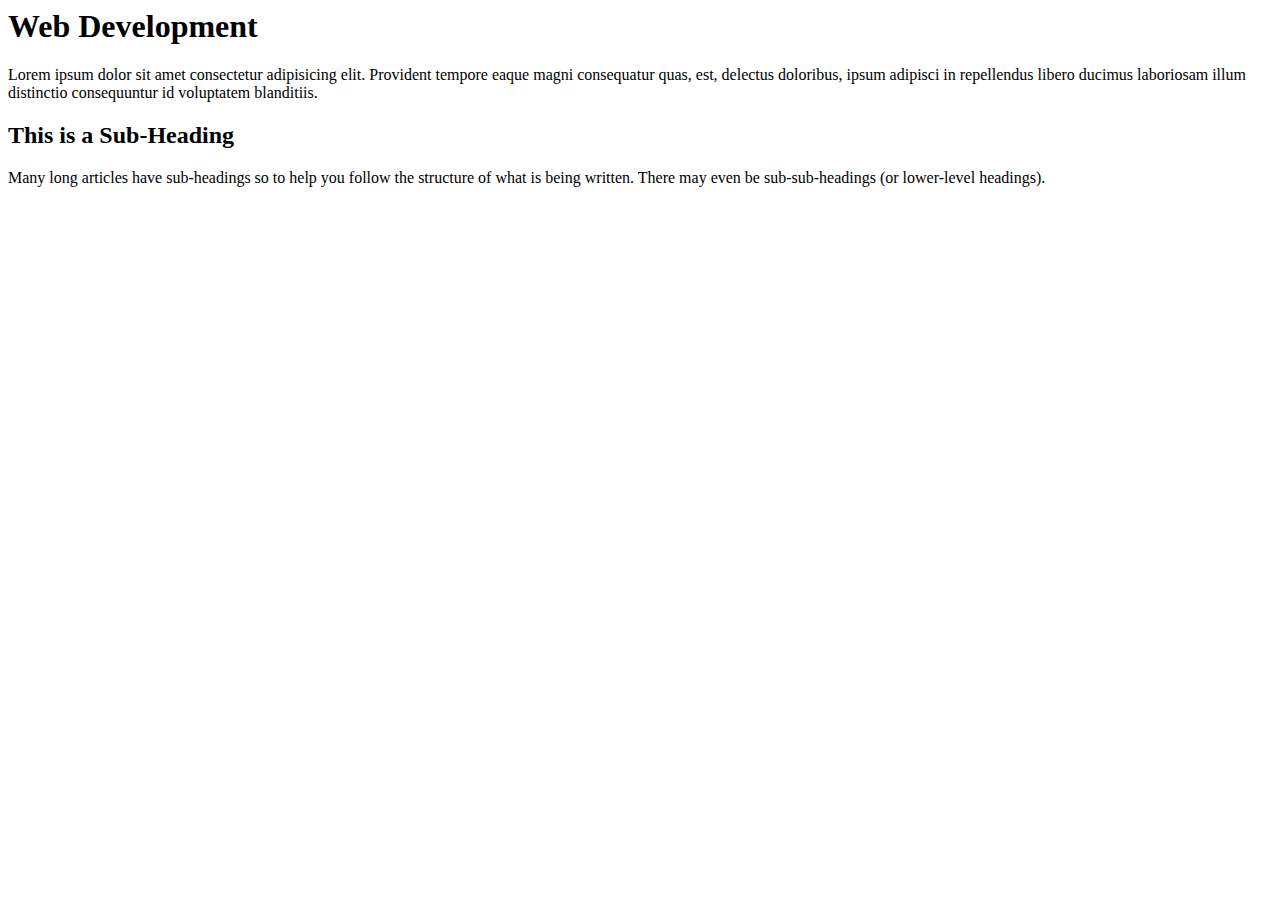
<file: html/class00/index.html>
<html lang="en">
<body>
    <h1>Web Development</h1>

    <p>Lorem ipsum dolor sit amet consectetur adipisicing elit. Provident tempore eaque magni consequatur quas, est, delectus doloribus, ipsum adipisci in repellendus libero ducimus laboriosam illum distinctio consequuntur id voluptatem blanditiis.</p>

    <h2>This is a Sub-Heading</h2>

    <p>Many long articles have sub-headings so to help 
        you follow the structure of what is being written. 
        There may even be sub-sub-headings (or lower-level 
        headings).</p>

</body>
</html>
</file>
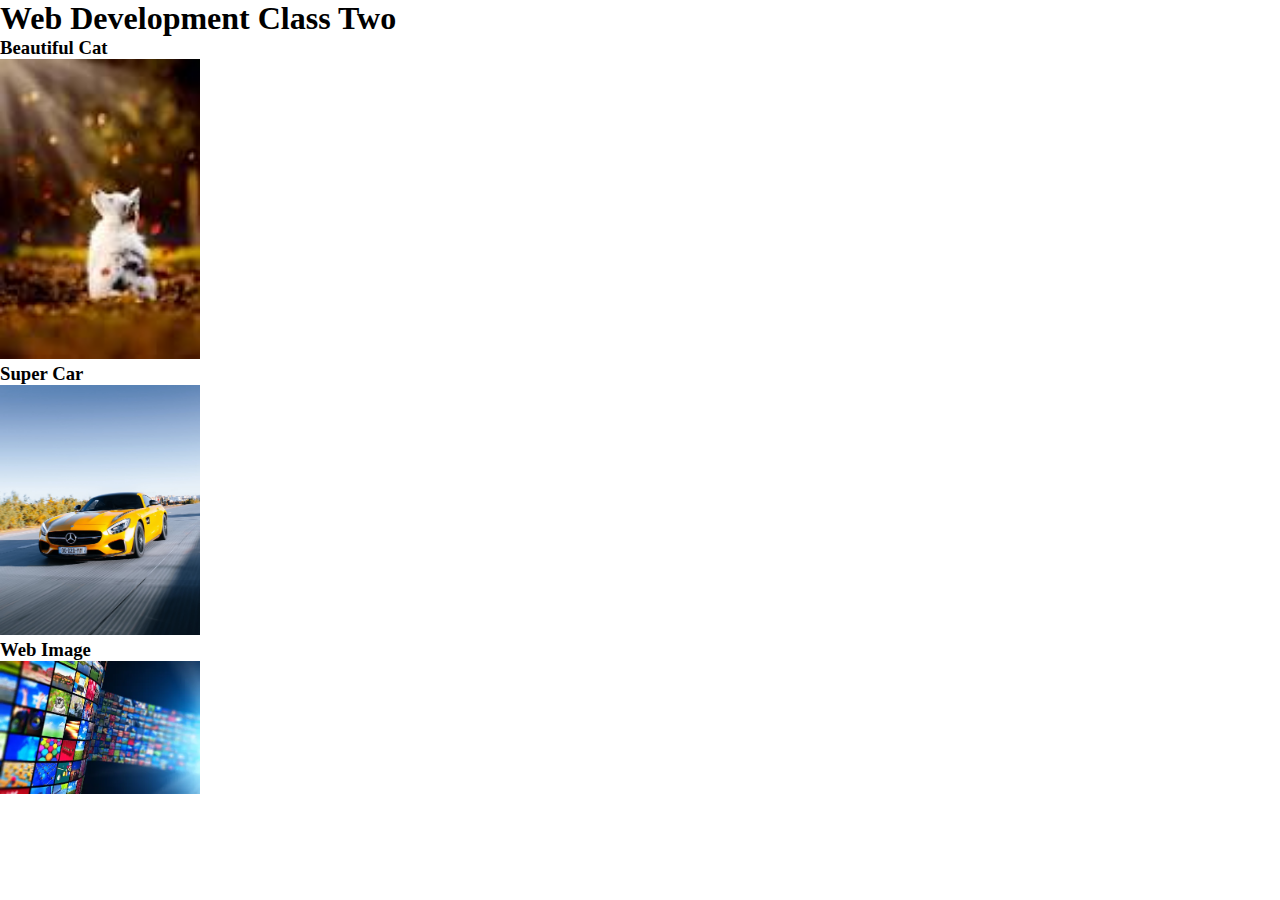
<file: html/class01/image.html>
<!DOCTYPE html>
<html lang="en">
  <head>
    <meta charset="UTF-8" />
    <meta name="viewport" content="width=device-width, initial-scale=1.0" />
    <title>Images</title>
    
<style>
     *{
       margin: 0;
       padding: 0;
       box-sizing: border-box;
     }
   </style>


  </head>
  <body>

    <h1>Web Development Class Two</h1>

    <h3>Beautiful Cat</h3>
    <img src="image/cat.jpg" alt="cat-image" width="200" height="auto">

    <h3>Super Car</h3>
    <img src="image/car.jpg" alt="car-image" width="200" height="auto">

    <h3>Web Image</h3>
    <img src="image/web.webp" alt="Web-image" width="200" height="auto">

  </body>
</html>
</file>
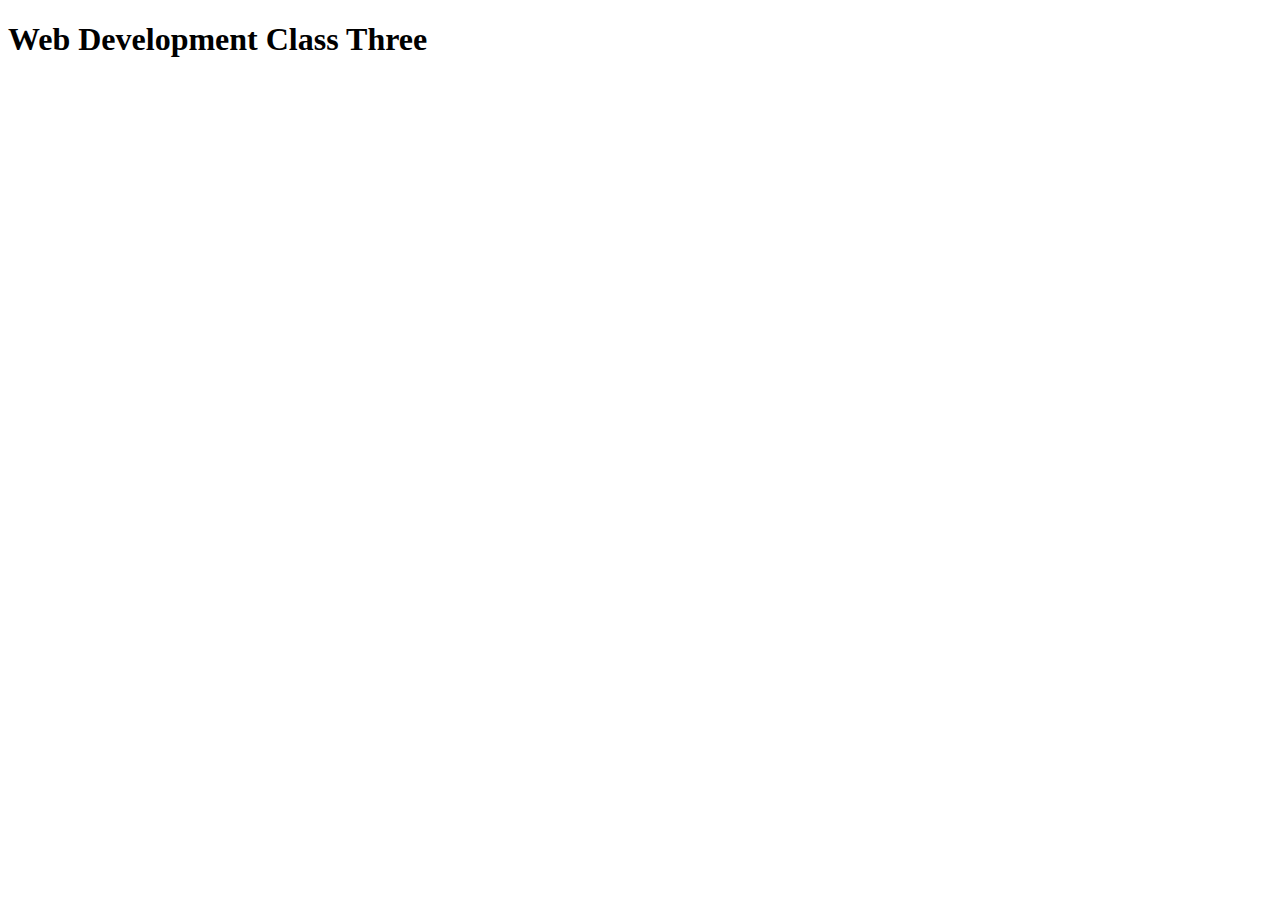
<file: html/class01/test.html>
<!DOCTYPE html>
<html lang="en">
  <head>
    <meta charset="UTF-8" />
    <meta name="viewport" content="width=device-width, initial-scale=1.0" />
    <title>2nd Class</title>

  </head>
  <body>

    <h1>Web Development Class Three</h1>

    
  </body>
</html>
</file>
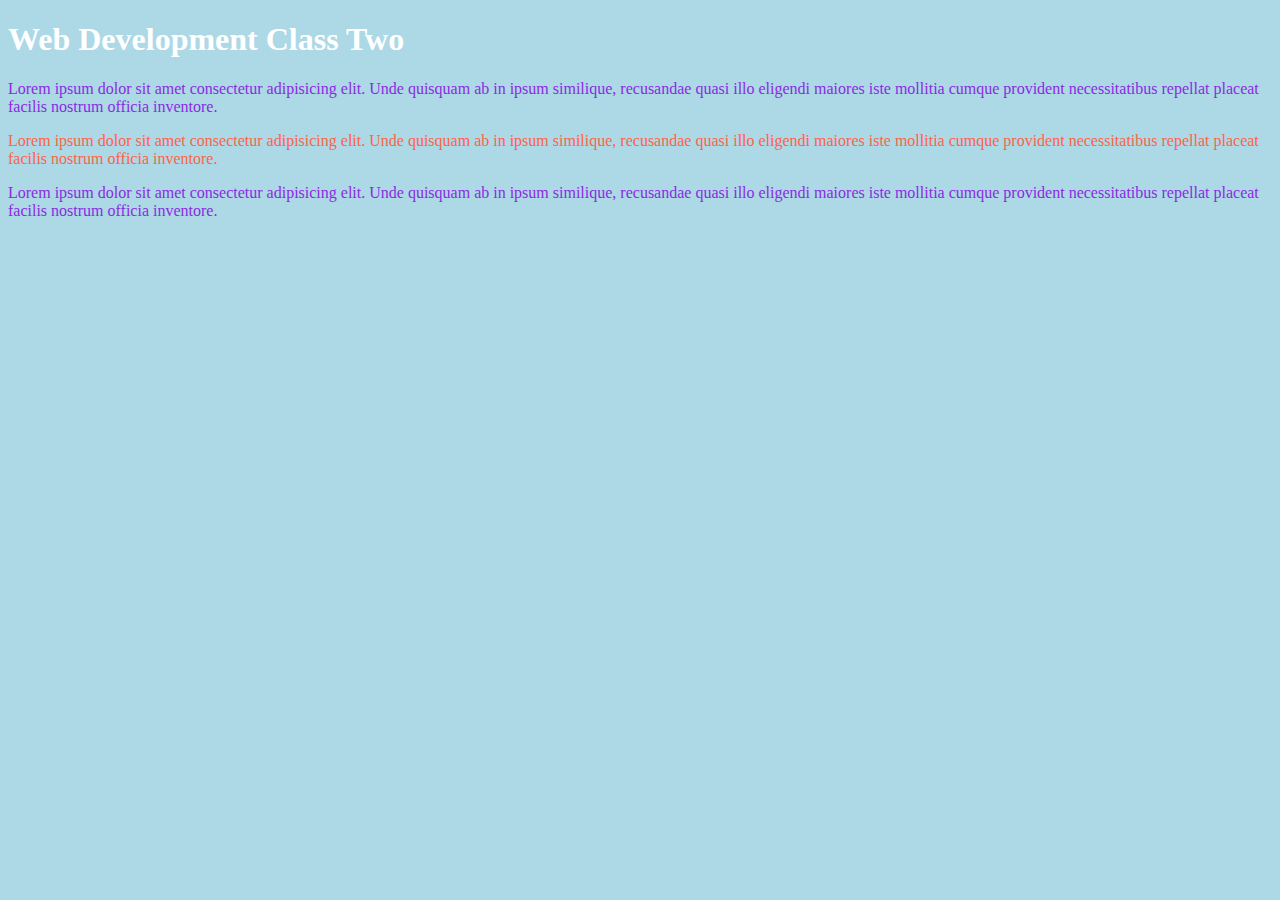
<file: html/class02/3rd.html>
<!DOCTYPE html>
<html lang="en">
  <head>
    <meta charset="UTF-8" />
    <meta name="viewport" content="width=device-width, initial-scale=1.0" />
    <title>3rd Class</title>
    <link rel="shortcut icon" href="./image/car.jpg" type="image/x-icon">

    <link rel="stylesheet" href="style.css">
    
  </head>
  <body>

    <h1>Web Development Class Two</h1>
    <p>Lorem ipsum dolor sit amet consectetur adipisicing elit. Unde quisquam ab in ipsum similique, recusandae quasi illo eligendi maiores iste mollitia cumque provident necessitatibus repellat placeat facilis nostrum officia inventore.</p>

    <p id="para">Lorem ipsum dolor sit amet consectetur adipisicing elit. Unde quisquam ab in ipsum similique, recusandae quasi illo eligendi maiores iste mollitia cumque provident necessitatibus repellat placeat facilis nostrum officia inventore.</p>

    <p>Lorem ipsum dolor sit amet consectetur adipisicing elit. Unde quisquam ab in ipsum similique, recusandae quasi illo eligendi maiores iste mollitia cumque provident necessitatibus repellat placeat facilis nostrum officia inventore.</p>
    

  </body>
</html>
</file>
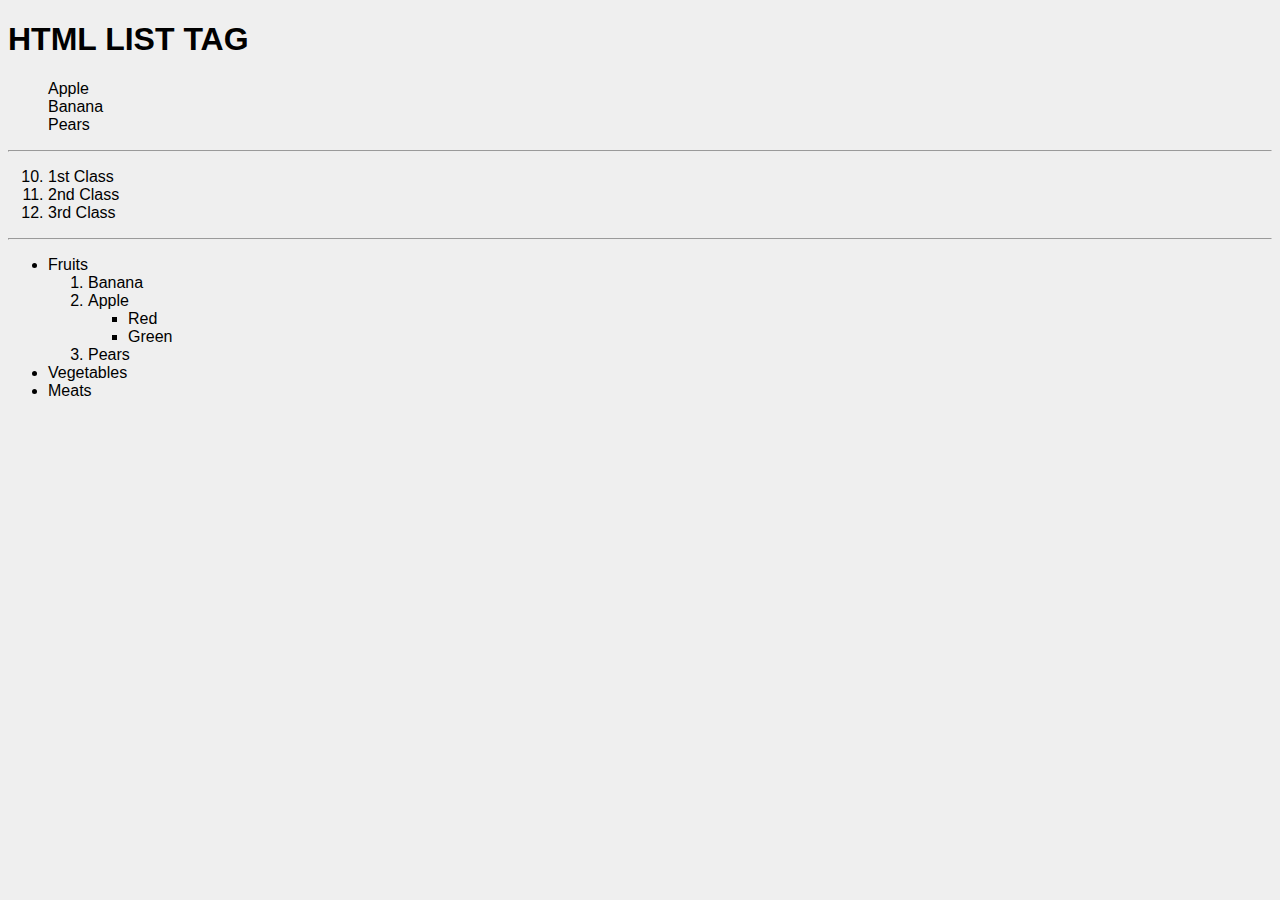
<file: html/class03/list.html>
<!-- *------------------------------------- -->
<!--*  HTML LIST - ORDER VS UNORDERED TAG  
<!-- *---------------------------------------- -->

<!DOCTYPE html>
<html lang="en">
  <head>
    <meta charset="UTF-8" />
    <meta name="viewport" content="width=device-width, initial-scale=1.0" />
    <title>List in Html</title>
    <style>
      html {
        font-family: "jost", sans-serif;
        background-color: #efefef;
      }
      h1 {
        font-weight: bold;
      }
      li {
        text-transform: capitalize;
      }
    </style>
  </head>
  <body>
    <h1>HTML LIST TAG</h1>
    <ul style="list-style-type: none">
      <li>apple</li>
      <li>banana</li>
      <li>pears</li>
    </ul>
    <hr />
    <ol start="10">
      <li>1st class</li>
      <li>2nd class</li>
      <li>3rd class</li>
    </ol>
    <hr />
    <ul>
      <li>
        fruits
        <ol>
          <li>banana</li>
          <li>
            apple
            <ul>
              <li>red</li>
              <li>green</li>
            </ul>
          </li>
          <li>pears</li>
        </ol>
      </li>
      <li>vegetables</li>
      <li>meats</li>
    </ul>
  </body>
</html>
</file>
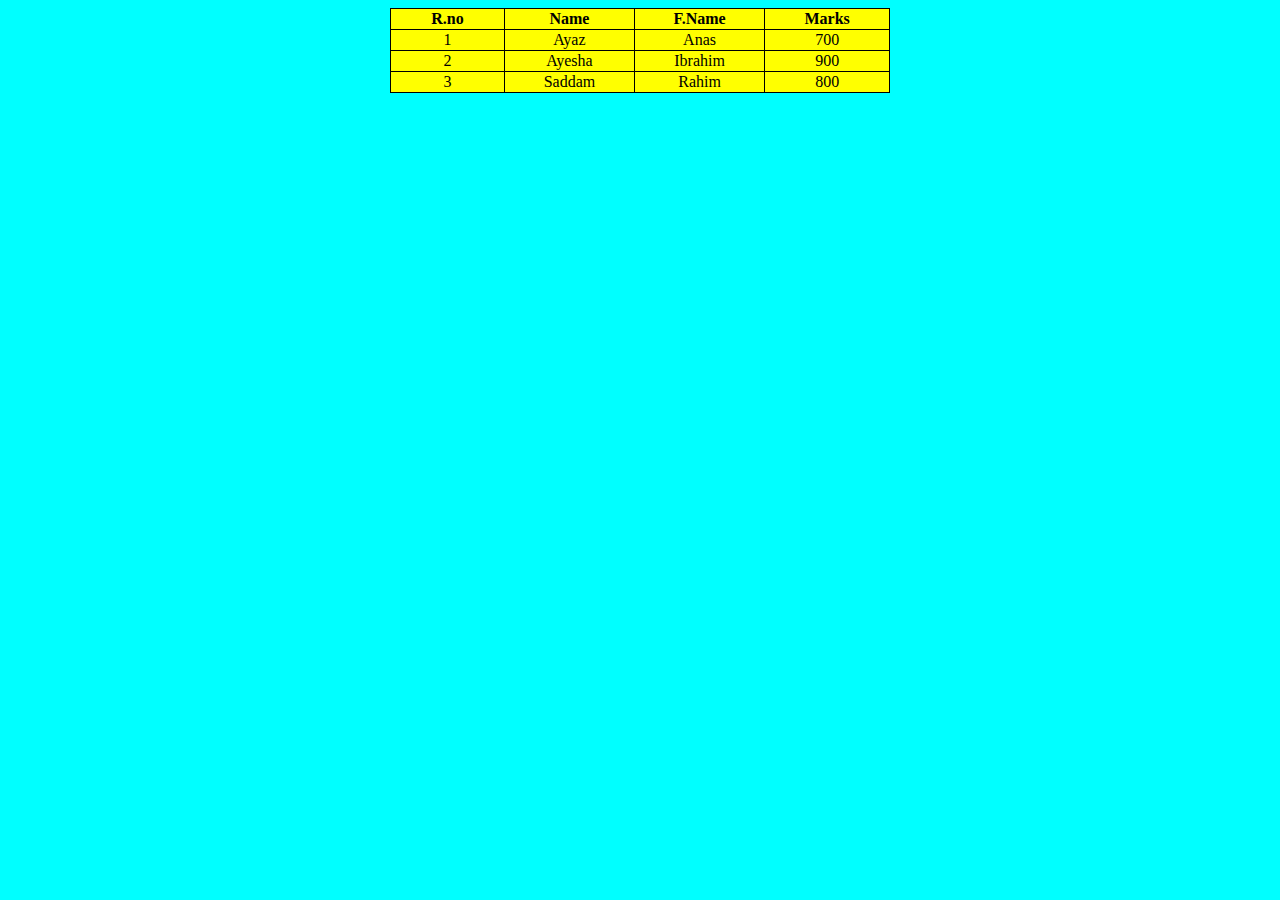
<file: html/class03/table.html>
<!-- *------------------------------------- -->
<!--*       HTML TABLE TAG  
<!-- *---------------------------------------- -->

<!DOCTYPE html>
<html lang="en">
  <head>
    <meta charset="UTF-8" />
    <meta name="viewport" content="width=device-width, initial-scale=1.0" />
    <title>Web Development Class Three</title>
    <link rel="stylesheet" href="style.css" />
  </head>
  <body>

    <div class="centered-element"> 
      <table>
        <thead>
          <tr>
            <th>R.no</th>
            <th>Name</th>
            <th>F.Name</th>
            <th>Marks</th>
          </tr>
        </thead>
        <tbody>
          <tr>
            <td>1</td>
            <td>Ayaz</td>
            <td>Anas</td>
            <td>700</td>
          </tr>
          <tr>
            <td>2</td>
            <td>Ayesha</td>
            <td>Ibrahim</td>
            <td>900</td>
          </tr>
          <tr>
            <td>3</td>
            <td>Saddam</td>
            <td>Rahim</td>
            <td>800</td>
          </tr>
        </tbody>
      </table>
    </div>
  </body>
</html>
</file>
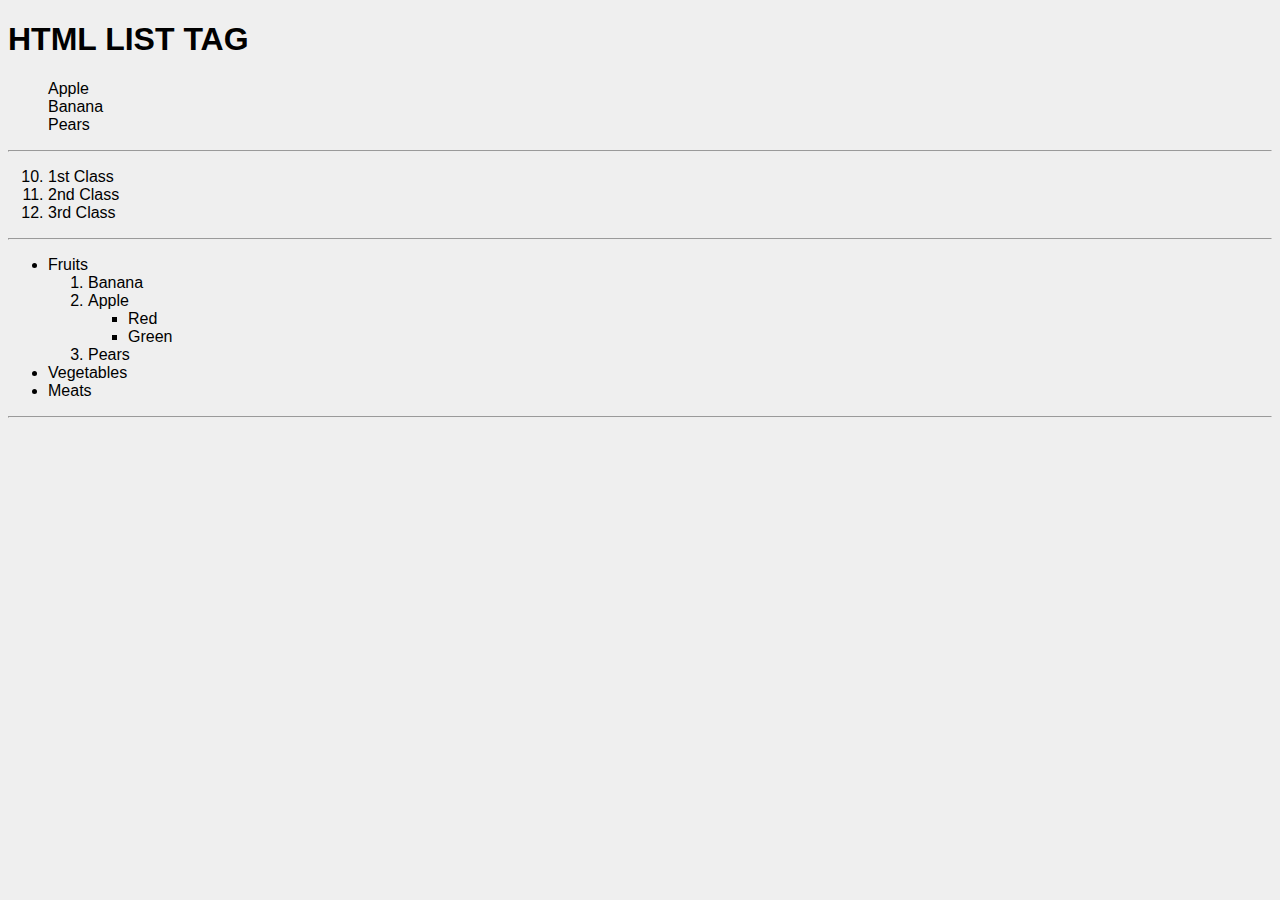
<file: html/class04/list.html>
<!-- *------------------------------------- -->
<!--*  HTML LIST - ORDER VS UNORDERED TAG  
<!-- *---------------------------------------- -->

<!DOCTYPE html>
<html lang="en">
  <head>
    <meta charset="UTF-8" />
    <meta name="viewport" content="width=device-width, initial-scale=1.0" />
    <title>Document</title>
    <style>
      @import url("https://fonts.googleapis.com/css2?family=Poppins:wght@300;400;600&family=Urbanist:wght@300;400;600;700;800;900&display=swap");
      html {
        font-family: "jost", sans-serif;
        background-color: #efefef;
      }
      h1 {
        font-weight: bold;
      }
      li {
        text-transform: capitalize;
      }
    </style>
  </head>
  <body>
    <h1>HTML LIST TAG</h1>
    <ul style="list-style-type: none">
      <li>apple</li>
      <li>banana</li>
      <li>pears</li>
    </ul>
    <hr />
    <ol start="10">
      <li>1st class</li>
      <li>2nd class</li>
      <li>3rd class</li>
    </ol>
    <hr />
    <ul>
      <li>
        fruits
        <ol>
          <li>banana</li>
          <li>
            apple
            <ul>
              <li>red</li>
              <li>green</li>
            </ul>
          </li>
          <li>pears</li>
        </ol>
      </li>
      <li>vegetables</li>
      <li>meats</li>
    </ul>
    <hr />
    <!-- <ul style="list-style: none; display: flex; gap: 15px">
      <li><a href="https://thapatechnical.shop/" target="_blank"> Home </a></li>
      <li>About</li>
      <li>service</li>
      <li>contact</li>
    </ul> -->
  </body>
</html>
</file>
<file: html/class02/style.css>
body{
    background-color: lightblue;
}
h1{
    color: white;
}

p{
    color: blueviolet;
}

#para{
    color: tomato;
}
</file>
<file: html/class03/style.css>
body{
    background-color: aqua;
}
table, th, td{
    width: 500px;
    border: 1px solid black;
    border-collapse: collapse;
    text-align: center;
    background-color: yellow;
  }

  .centered-element {
    margin: 0 auto;
    text-align: center;
    display: flex;
    justify-content: center;
    align-items: center; 
}
</file>
